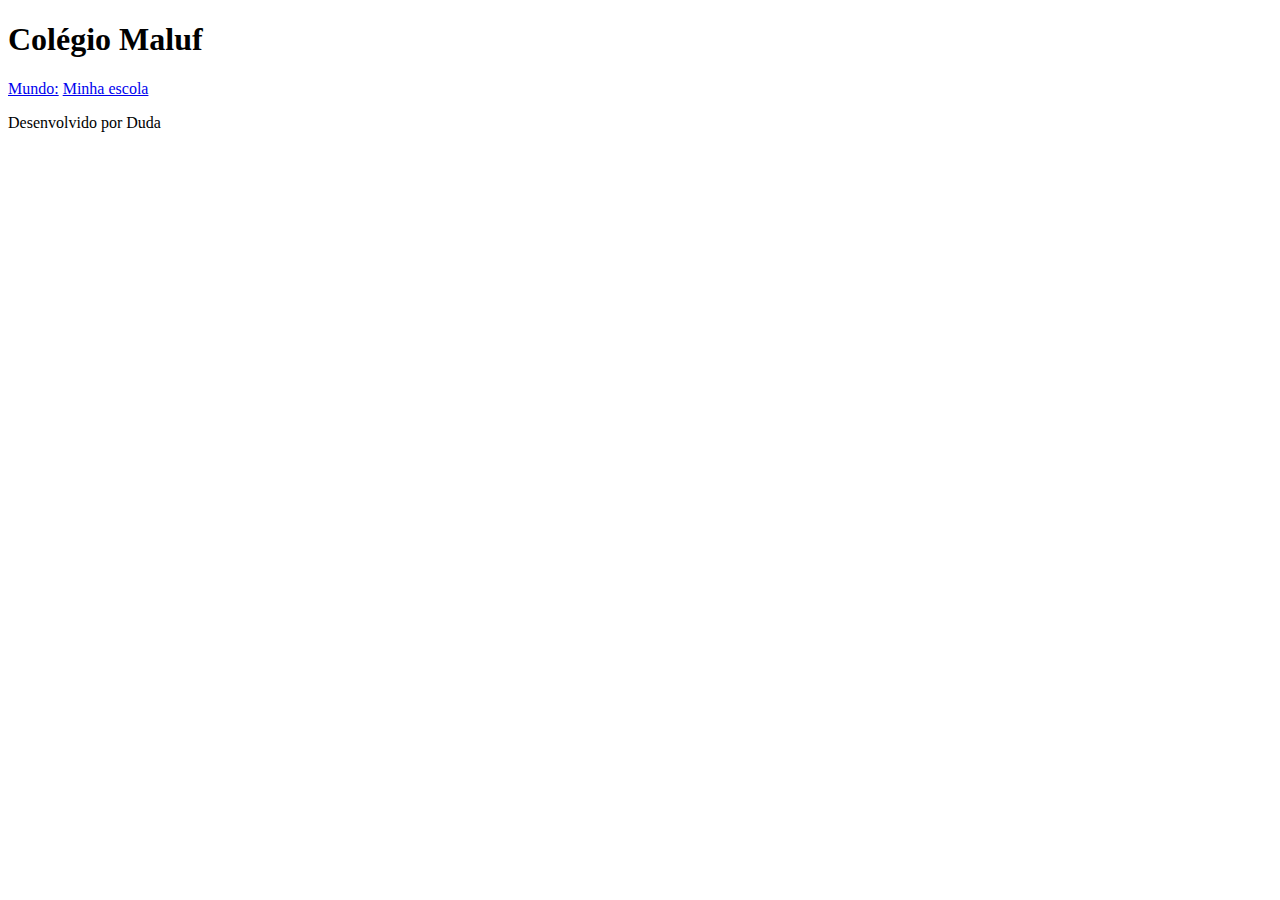
<file: Maluf-A/index.html>
<!DOCTYPE html>
<html lang="pt-br">
<head>
    <meta charset="UTF-8">
    <meta name="viewport" content="width=device-width, initial-scale=1.0">
    <title>Maluf-A</title>
</head>
<body>
    <head>
        <h1>Colégio Maluf</h1>
        <nav>
            <a href="index.html">Mundo:</a>
            <a href="#">Minha escola</a>
        </nav>
    </head>
    <main class="gráficos-section">
        <section id="gráficos-container"
        class="gráficos-container">
      <!-- crie os gráficos aqui -->
    </section>
    </main>
    <footer>
        <p>Desenvolvido por Duda</p>
    </footer>
</body>
</html>
</file>
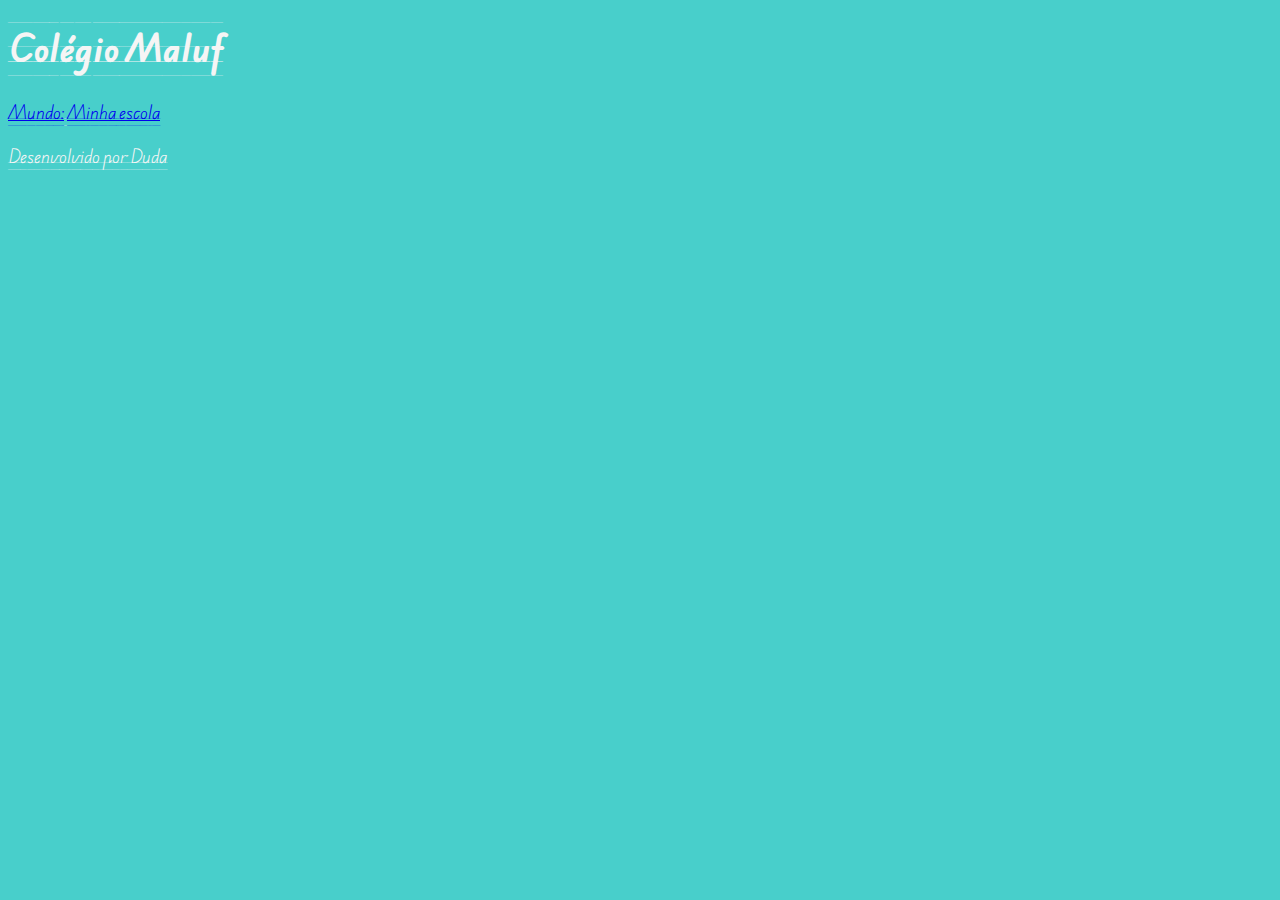
<file: ci-ncias-de-dados-main/Maluf-A/index.html>
<!DOCTYPE html>
<html lang="pt-br">
<head>
    <meta charset="UTF-8">
    <meta name="viewport" content="width=device-width, initial-scale=1.0">
    <title>Maluf-A</title>
    <link rel="stylesheet" href="style.css">
</head>
<body>
    <head>
        <h1>Colégio Maluf</h1>
        <nav>
            <a href="index.html">Mundo:</a>
            <a href="#">Minha escola</a>
        </nav>
    </head>
    <main class="gráficos-section">
        <section id="gráficos-container"
        class="gráficos-container">
      <!-- crie os gráficos aqui -->
    </section>
    </main>
    <footer>
        <p>Desenvolvido por Duda</p>
    </footer>
</body>
</html>
</file>
<file: ci-ncias-de-dados-main/Maluf-A/style.css>
@import url('https://fonts.googleapis.com/css2?family=Edu+AU+VIC+WA+NT+Guides:wght@400..700&display=swap');

:root{
    --bg-color: #48CFCB;
    --primary-color: #F5F5F5;
    --secondary-color: #9DBDFF;
    --font: "Edu AU VIC WA NT Guides", cursive;
}

body {
    background-color: var(--bg-color);
    color: var(--primary-color);
    font-family: var(--font);
}
</file>
